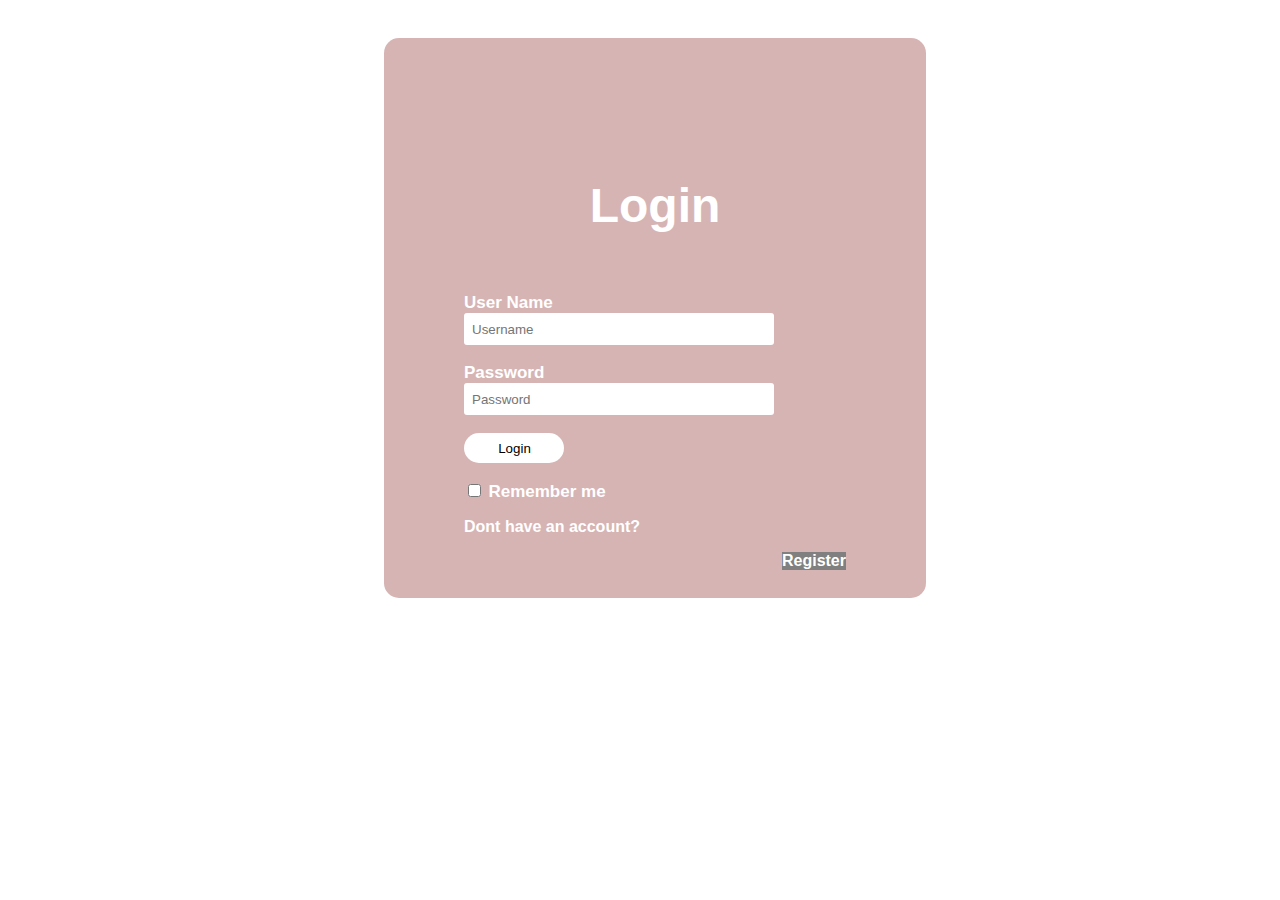
<file: index.html>
<!DOCTYPE html> 

<html>  
    
   <head> 
    <link rel="stylesheet" href="Css/loginstyle.css">
    <script src="Js/script1.js"></script>
      <meta charset = "utf-8"> 
      <meta name="viewport" content="width=device-width, initial-scale=1.0">
      <title>Ratestaurant</title> 
      
   </head> 
   <body>
     <div class="login">
       <h2>Login</h2>
       <form id="login" method="get" action="login.js">    
        <label><b>User Name     
        </b>    
        </label>    
        <input type="text" name="Uname" id="Uname" placeholder="Username" required>  
        <br><br>    
        <label><b>Password     
        </b>    
        </label>    
        <input type="Password" name="Pass" id="Pass" placeholder="Password" required>    
        <br><br>    
        <input type="button" name="log" class="log" value="Login" onclick='validation()'>       
        <br><br>    
        <input type="checkbox" id="check">    
        <span><strong>Remember me</strong></span> 
        <br> 
        <p id="register"><strong>Dont have an account?</strong> </p> <a id="regi" href="register.html"><b>Register</b></a>
       
        
         
        <br><br>    
        
    </form>   
</div>  
   </body>
</file>
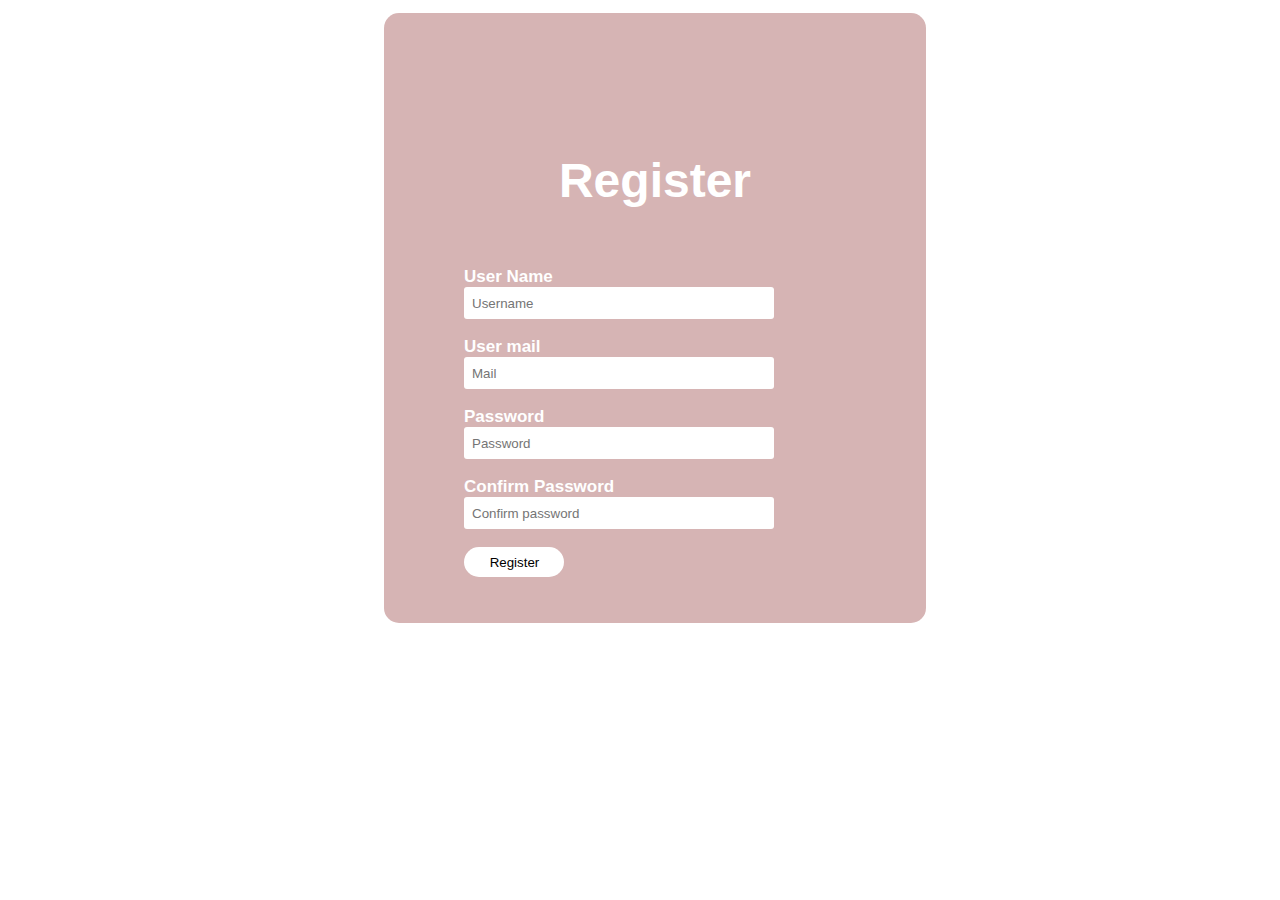
<file: register.html>
<!DOCTYPE html> 

<html>  
    
   <head> 
    <link rel="stylesheet" href="Css/registyle.css">
      <meta charset = "utf-8"> 
      <meta name="viewport" content="width=device-width, initial-scale=1.0">
      <title>@Register|Ratestaurant</title> 
      
   </head> 
   <body>
     <div class="register">
       <h2>Register</h2>
       <form id="register" method="get" action="login.js">    
        <label><b>User Name     
        </b>    
        </label>    
        <input type="text" name="Uname" id="Uname" placeholder="Username" required>  
        <br><br>  
        <label><b>User mail     
        </b>    
        </label>    
        <input type="text" name="Uname" id="Uname" placeholder="Mail" required>    
        <br><br>
        <label><b>Password     
        </b>    
        </label>    
        <input type="Password" name="Pass" id="Pass" placeholder="Password" required>    
        <br><br>   
        <label><b>Confirm Password     
        </b>    
        </label>    
        <input type="Password" name="Pass" id="Pass" placeholder="Confirm password" required> 
        <br><br>
        <input type="button" name="log" class="log" value="Register">       
        <br><br>    
          
        
        <br> 
        
       
        
         
        <br><br>    
        
    </form>   
</div>  
   </body>
</file>
<file: Css/loginstyle.css>
body  
{  
    margin: 0;  
    padding: 0;  
    background-image: url('https://www.nycgo.com/images/venues/61021/hortus_nyc-manhattan-nyc-courtesy__large.jpg'); 
    font-family: 'Arial';  
    background-size: cover;
}  
h2{
    font-size: 48px;
    color: white;
}

.login{  
    width: 382px;  
    height: 400px;
    overflow: hidden;  
    margin-left: 30%;
    margin-top: 3%;
    padding: 80px;  
    background-color: rgba(124, 16, 16, 0.315);
    border-radius: 15px ;  
    box-shadow:  rgb(255, 255, 255);
   animation-name: iram;
   animation-duration: 2s;
}  

@keyframes iram{
    from{
          width: 300px;
          opacity: 20%;
    }
    to{
        width: 382px;
          opacity: 100%;
    }
}

h2{  
text-align: center;  
color: #ffffff;  
padding: 20px;  
transition: 2s;
}  
label{  
color: #ffffff;  
font-size: 17px;  
}  
#Uname{  
width: 300px;  
height: 30px;  
border: none;  
border-radius: 3px;  
padding-left: 8px;  
}  
#Pass{  
width: 300px;  
height: 30px;  
border: none;  
border-radius: 3px;  
padding-left: 8px;  
  
}  
.log{  
width: 100px;  
height: 30px;  
border: #05f5d1  ;  
border-radius: 17px;  
padding-left: 7px;  
background-color: wheat;
background: white;
}
.log:hover{
    background-color: rgb(49, 209, 49);
    transition: 0.4s;
    color: rgb(255, 255, 255);
}


 
span{  
color: white;  
font-size: 17px;  
}  
a{  
float: right;  
background-color: grey;  
}  

#register{
    color: white;
}

#regi{
    color: white;
    text-decoration: none;
}
</file>
<file: Css/registyle.css>
body  
{  
    margin: 0;  
    padding: 0;  
    background-image: url('https://www.nycgo.com/images/venues/61021/hortus_nyc-manhattan-nyc-courtesy__large.jpg'); 
    font-family: 'Arial';  
    background-size: cover;
}  
h2{
    font-size: 48px;
    color: white;
}

.register{  
    width: 382px;  
    height: 450px;
    overflow: hidden;  
    margin-left: 30%;
    margin-top: 1%; 
    margin-bottom: 2%;  
    padding: 80px;  
    background-color: rgba(124, 16, 16, 0.315);
    border-radius: 15px ;  
    box-shadow:  rgb(255, 255, 255);
   animation-name: iram;
   animation-duration: 2s;
}  

@keyframes iram{
    from{
          width: 300px;
          opacity: 20%;
    }
    to{
        width: 382px;
          opacity: 100%;
    }
}

h2{  
text-align: center;  
color: #ffffff;  
padding: 20px;  
transition: 2s;
}  
label{  
color: #ffffff;  
font-size: 17px;  
}  
#Uname{  
width: 300px;  
height: 30px;  
border: none;  
border-radius: 3px;  
padding-left: 8px;  
}  
#Pass{  
width: 300px;  
height: 30px;  
border: none;  
border-radius: 3px;  
padding-left: 8px;  
  
}  
.log{  
width: 100px;  
height: 30px;  
border: #05f5d1  ;  
border-radius: 17px;  
padding-left: 7px;  
background-color: wheat;
background: white;
}
.log:hover{
    background-color: rgb(49, 209, 49);
    transition: 0.4s;
    color: rgb(255, 255, 255);
}


 
span{  
color: white;  
font-size: 17px;  
}  
a{  
float: right;  
background-color: grey;  
}  

#register{
    color: white;
}

#regi{
    color: white;
    text-decoration: none;
}
</file>
